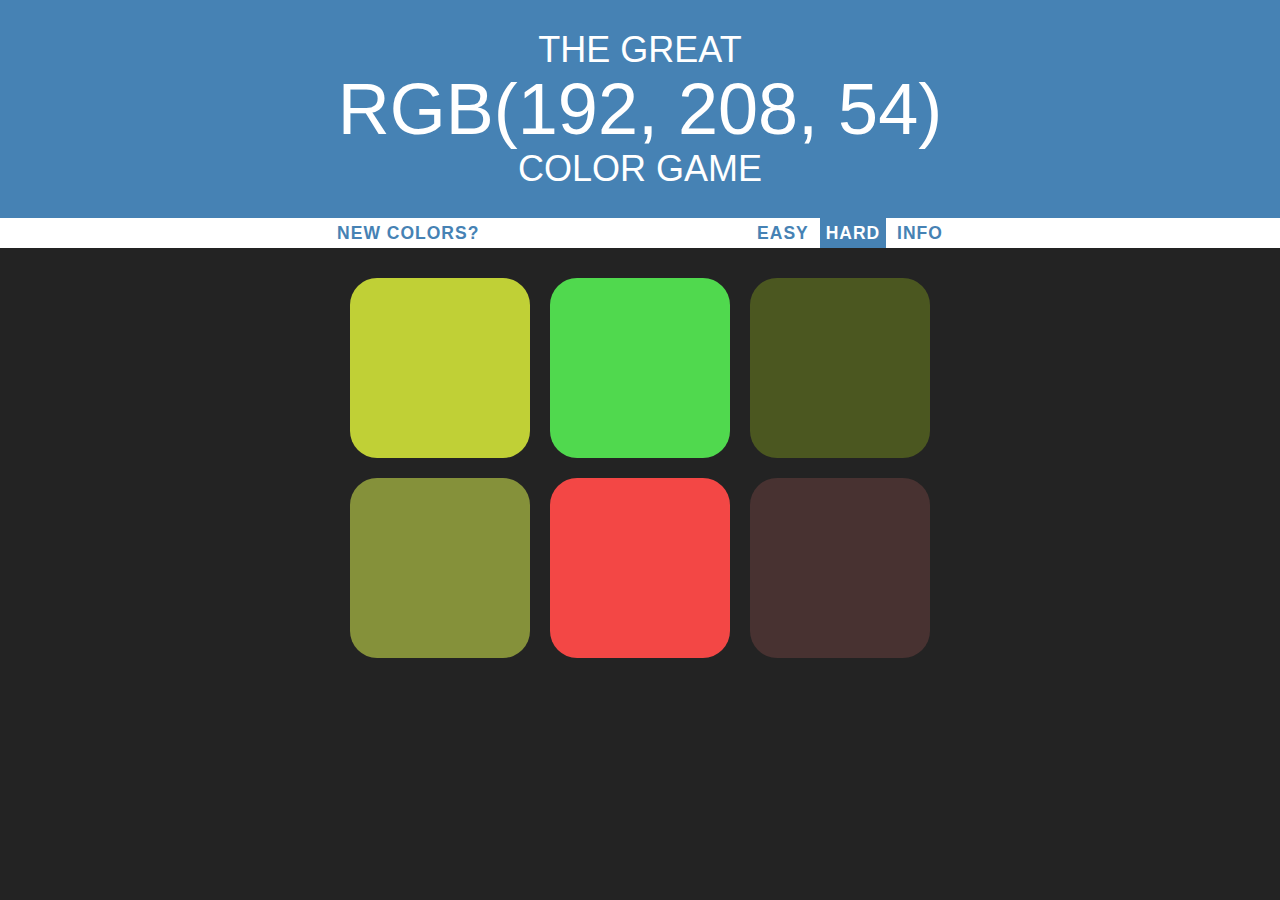
<file: Color-Game/index.html>
<!DOCTYPE html>
<html lang="en">

<head>
    <title>Color Game</title>
    <meta charset="UTF-8">
    <meta name="viewport" content="width=device-width, initial-scale=1">
    <link href="https://fonts.googleapis.com/css?family=Roboto:300,400" rel="stylesheet">
    <link rel="stylesheet" type="text/css" href="bootstrap.css">
    <link rel="stylesheet" type="text/css" href="style2.css">
</head>

<body>
    <h1 class="h1-class">The Great
        <br>
        <span id="displayColor">RGB</span>
        <br> Color Game</h1>
    <div id="stripe">
        <button type="" class="btn_newGame">New colors</button>
        <span id="messageDisplay"></span>
        <button type="" class="mode" id="easybtn">Easy</button>
        <button type="" class="mode selected" id="hardbtn">Hard</button>
        <!-- Trigger the modal with a button 
        class="btn btn-info btn-lg" -->
        <button type="button" id="info" data-toggle="modal" data-target="#myModal">Info</button>

        <!-- Modal -->
        <div id="myModal" class="modal fade" role="dialog">
            <div class="modal-dialog">

                <!-- Modal content-->
                <div class="modal-content">
                    <div class="modal-header1">
                        <button type="button1" class="close" data-dismiss="modal">&times;</button>
                        <h4 class="modal-title">The Great Color Game Intructions</h4>
                    </div>
                    <div class="modal-body">
                        <p>Guess the RGB color code on the top page</p>
                        <ol>
                            <li>In the squares below pick the color</li>
                            <li>Easy mode will give you 3 squares to guess</li>
                            <li>Hard mode will give you 6 squares to guess</li>
                        </ol>
                        <p>Happy playing!</p>
                    </div>
                    <div class="modal-footer1">
                        <button type="button1" class="btn btn-default" data-dismiss="modal">Close</button>
                    </div>
                </div>

            </div>
        </div>

        <div id="container">
            <div class="square"></div>
            <div class="square"></div>
            <div class="square"></div>
            <div class="square"></div>
            <div class="square"></div>
            <div class="square"></div>
        </div>

        <script type="text/javascript" src="jquery.min.js"></script>
        <script type="text/javascript" src="bootstrap.js"></script>
        <script type="text/javascript" src="script2.js"></script>
</body>

</html>
</file>
<file: Color-Game/style2.css>
body {
  background-color: #232323;
  font-family: 'Avenir', sans-serif;
  margin: 0;
}

#messageDisplay {
  color: black;
  font-size: 100%;
  font-weight: 700;
  color: orange;
  display: inline-block;
  width: 20%;
}

#container {
  margin: 20px auto;
  max-width: 600px;
}

.square {
  width: 30%;
  background: purple;
  margin: 1.66%;
  border-radius: 15%;
  float: left;
  padding-bottom: 30%;
  -webkit-transition: background 0.4s;
  transition: background 0.4s;
}

.h1-class {
  text-align: center;
  line-height: 1.1;
  padding: 30px 0;
  background: steelblue;
  font-weight: normal;
  text-transform: uppercase;
  color: #fff;
  margin: 0;
}

#stripe {
  background: #fff;
  height: 30px;
  text-align: center;
  margin: 0;
  font-size: 125%;
}

#displayColor {
  font-size: 200%;
}

.selected {
  color: white;
  background: steelblue;
}

button {
  border: none;
  background: none;
  text-transform: uppercase;
  height: 100%;
  font-weight: 700;
  color: steelblue;
  letter-spacing: 1px;
  font-size: 100%;
  -webkit-transition: all 0.3s;
  transition: all 0.3s;
  outline: none;
}

#info:hover,
button:hover {
  color: white;
  background: steelblue;
}

.center {
  margin-top: 50px;
}

.modal-header1 {
  padding-bottom: 5px;
}

.modal-footer1 {
  padding: 0;
}

.modal-footer1 .btn-group1 button1 {
  height: 40px;
  border-top-left-radius: 0;
  border-top-right-radius: 0;
  border: none;
  border-right: 1px solid #ddd;
}

.modal-footer1 .btn-group1:last-child>button1 {
  border-right: 0;
}
</file>
